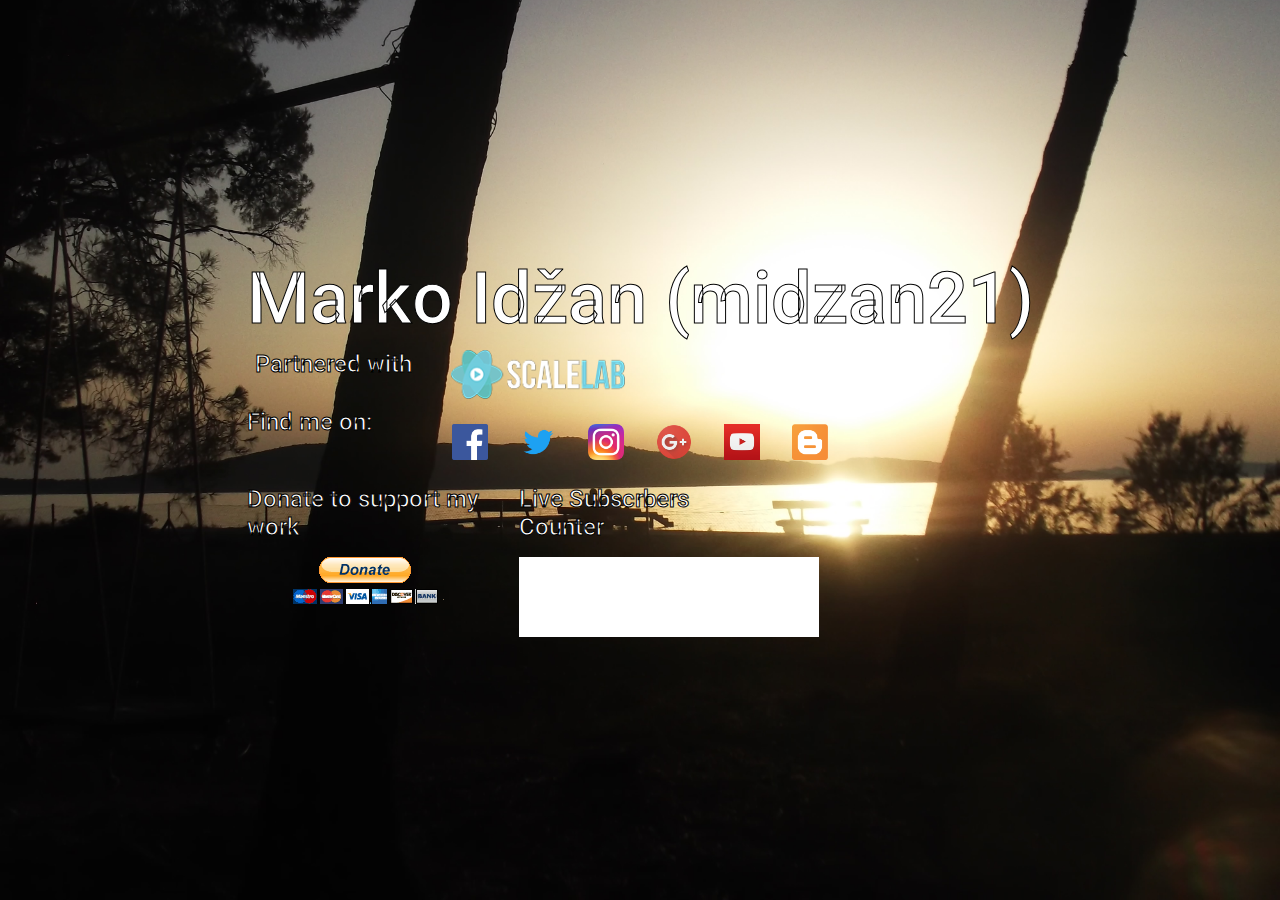
<file: index.html>
<!DOCTYPE html>
<html lang="en" temscope itemtype="http://schema.org/Person">
    
  <head>
    <meta charset="utf-8">
    <meta http-equiv="X-UA-Compatible" content="IE=edge">
    <meta name="viewport" content="width=device-width, initial-scale=1, shrink-to-fit=no">
      
    <link href="/css/bootstrap.custom.min.css" rel="stylesheet" media="screen" />
    <link href="https://fonts.googleapis.com/css?family=Roboto:400,500" rel="stylesheet">
    
	<title>Marko Idžan (midzan21)</title>
    <!-- Add the following three tags inside head. -->
    <meta itemprop="name" content="Marko Idžan (midzan21)">
    
      
    </head>
    
    <body>
        
        
        
        <section class="intro">
            <div class="container-fluid">
                <div class="row">
                    
                    <div class="col-md-12">
                        <span class="name">Marko Idžan (midzan21)</span>						
                    </div>
                
                </div>
                
                <div class="row spaced">
                    <div class="col-md-3">
                        <span class="text">Partnered with</span> 
                    </div>
                    <div class="col-sm-4 col-md-3">
                        <a href="https://www.scalelab.com/apply/gaming?referral=40388" target="_blank"><img src="img/sl-logo-white.png" class="img-fluid" alt="ScaleLab"></a>
                    </div>
                </div>
            				
				<div class="row spaced">
                    <div class="col-md-3 pull-md-3 ">
                    <p class="text">Find me on:</p>
                    </div>
                            
                            <div class="col-md-1 social-networks">
                                <a href="https://www.facebook.com/Marko-Id%C5%BEan-midzan21-1763135017292254/" target="_blank"><img src="img/social/facebook64.png" class="img-fluid" alt="Facebook"></a>
                            </div>
                            <div class="col-md-1 social-networks">
                                <a href="https://twitter.com/midzan21" target="_blank"><img src="img/social/twitter64.png" class="img-fluid" alt="Twitter"></a>
                            </div>
                            <div class="col-md-1 social-networks">
                                <a href="https://instagram.com/markoidzan" target="_blank"><img src="img/social/instagram64.png" class="img-fluid" alt="Instagram"></a>
                            </div>
                            <div class="col-md-1 social-networks">
                                <a href="https://plus.google.com/u/0/102167155515465337295" target="_blank"><img src="img/social/gplus-64.png" class="img-fluid" alt="Google Plus"></a>
                            </div>
                            <div class="col-md-1 social-networks">
                                <a href="https://www.youtube.com/channel/UCo5QyMWoM7whvHWuGEpX4yg" target="_blank"><img src="img/social/youtube64.png" class="img-fluid" alt="YouTube"></a>
                            </div>
                            <div class="col-md-1 social-networks">
                                <a href="https://midzan21.blogspot.hr" target="_blank"><img src="img/social/blogger64.png" class="img-fluid" alt="Blogger"></a>
                            </div>
                    </div>
                <div class="row spaced">
                    <div class="col-md-4">
                        <p class="text">Donate to support my work</p>
                        <form action="https://www.paypal.com/cgi-bin/webscr" method="post" target="_blank">
                            <input type="hidden" name="cmd" value="_donations">
                            <input type="hidden" name="business" value="marko.idzan@markoidzan.com.hr">
                            <input type="hidden" name="lc" value="HR">
                            <input type="hidden" name="item_name" value="Marko Idžan (midzan21) YouTube Donation">
                            <input type="hidden" name="item_number" value="YouTube Donation">
                            <input type="hidden" name="no_note" value="0">
                            <input type="hidden" name="currency_code" value="USD">
                            <input type="hidden" name="bn" value="PP-DonationsBF:btn_donateCC_LG.gif:NonHostedGuest">
                            <input type="image" src="img/donate.gif" border="0" name="submit" alt="PayPal - The safer, easier way to pay online!">
                            <img alt="" border="0" src="img/donate.gif" width="1" height="1">
                        </form>
                    </div>
                    <div class="col-md-4">
                        <p class="text">Live Subscrbers Counter</p>
                        <iframe height="80px" width="300px" frameborder="0" src="https://akshatmittal.com/youtube-realtime/embed/#!/UCo5QyMWoM7whvHWuGEpX4yg" style="border: 0; width:300px; height:80px; background-color: #FFF;"></iframe>
                    </div>                    
                </div>
				
				
				
            </div>
        </section>
        
        
        
        
        
        
        <script src="https://ajax.googleapis.com/ajax/libs/jquery/2.1.4/jquery.min.js"></script>
        <script src="/js/bootstrap.min.js"></script>
        
    
    </body>
</html>
</file>
